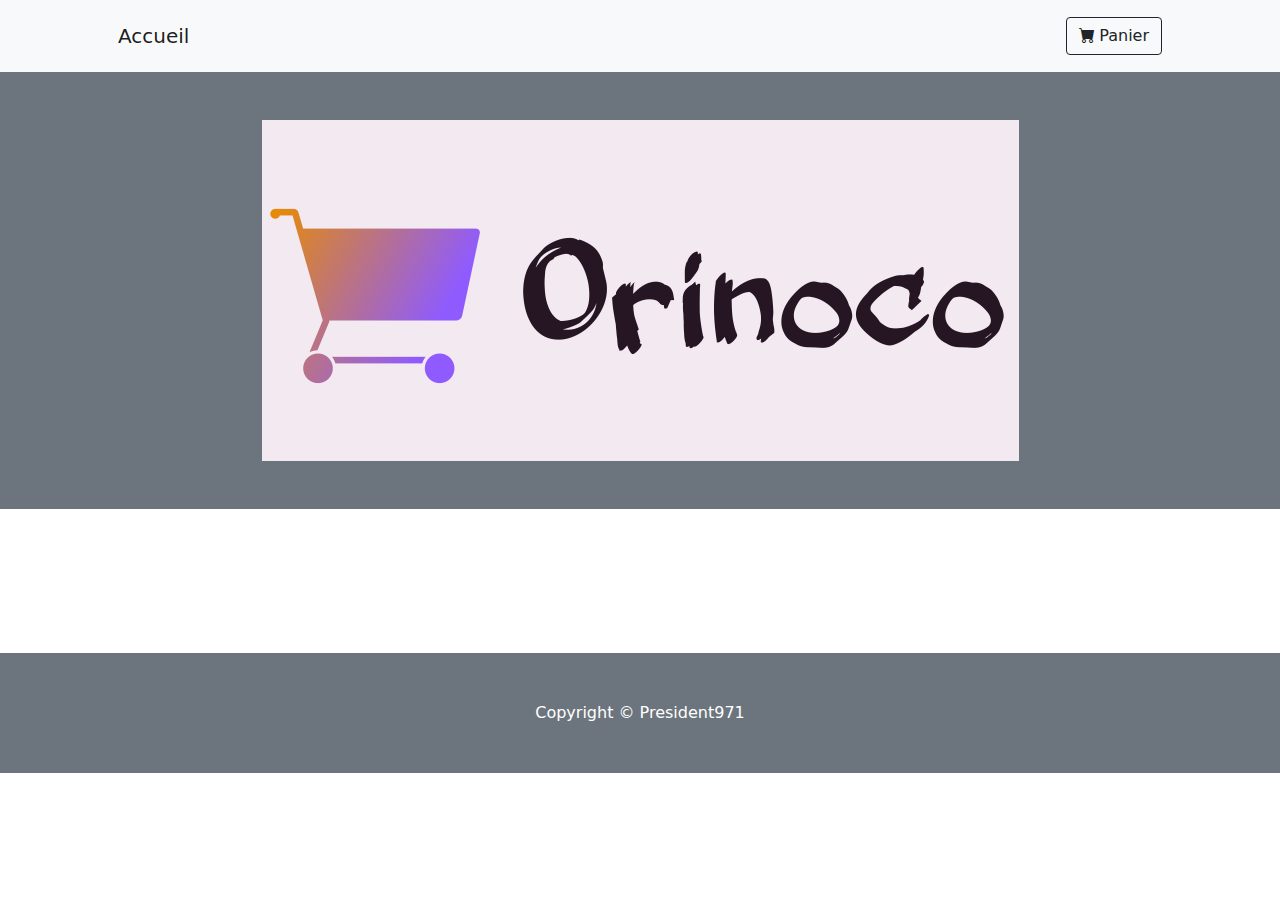
<file: front/index.html>
<!DOCTYPE html>
<html lang="fr">
  <head>
    <meta charset="utf-8" />
    <meta
      name="viewport"
      content="width=device-width, initial-scale=1, shrink-to-fit=no"
    />
    <meta name="description" content="" />
    <meta name="author" content="" />
    <title>Le monde de Teddy</title>
    <!-- Favicon-->
    <link rel="icon" type="image/x-icon" href="assets/favicon.ico" />
    <!-- Bootstrap et CSS-->
    <link
      href="https://cdn.jsdelivr.net/npm/bootstrap-icons@1.5.0/font/bootstrap-icons.css"
      rel="stylesheet"
    />
    <link href="css/styles.css" rel="stylesheet" />
  </head>
  <body>
    <!-- Navigation-->
    <nav class="navbar navbar-expand-lg navbar-light bg-light">
      <div class="container py-2 px-4 px-lg-5">
        <a class="navbar-brand" href="index.html">Accueil</a>
        <div>
            <a class="d-flex btn btn-outline-dark" href="cart.html">
              <i class="bi-cart-fill me-1"></i>
              Panier
            </a>
        </div>
      </div>
    </nav>
    <!-- Header-->
    <header class="bg-secondary py-5 text-align text-center">
      <img src="../back/images/logo.png" alt="Bootstrap" class="img-fluid max-width: 100%; height: auto">
    </header>
    <!-- Section-->
    <section class="py-5 px-5">
      <div class="container px-4 px-lg-5 mt-5">
        <div
          class="
            row
            gx-4 gx-lg-5
            row-cols-2 row-cols-md-3 row-cols-xl-4
            justify-content-center
          "
          id="card"
        >
          <template id="templateArticles">
            <div class="card p-3 m-3" style="width: 19rem ">
              <img
                src="localhost:3000/api/teddies"
                class="card-img-top"
                alt="nounours"
                id="cardImg"
                style="height: 14rem;"
              />
              <div class="card-body">
                <h5 class="card-title" id="cardTitle"></h5>
                <p class="card-text" id="cardBody"></p>
                <p class="card-price" id="cardPrice"></p>
                <a
                  href="article.html"
                  class="btn btn-primary"
                  id="cardPanier"
                  >Voir L'article</a
                >
              </div>
            </div>
          </template>
        </div>
      </div>
    </section>
    <!-- Footer-->
    <footer class="py-5 px-auto bg-secondary">
      <div class="container">
        <p class="m-0 text-center text-white">
          Copyright &copy; President971
        </p>
      </div>
    </footer>
    <!-- Bootstrap core JS-->
    <script src="https://cdn.jsdelivr.net/npm/bootstrap@5.0.2/dist/js/bootstrap.bundle.min.js"></script>
    <!-- Core theme JS-->
    <script src="index.js"></script>
  </body>
</html>
</file>
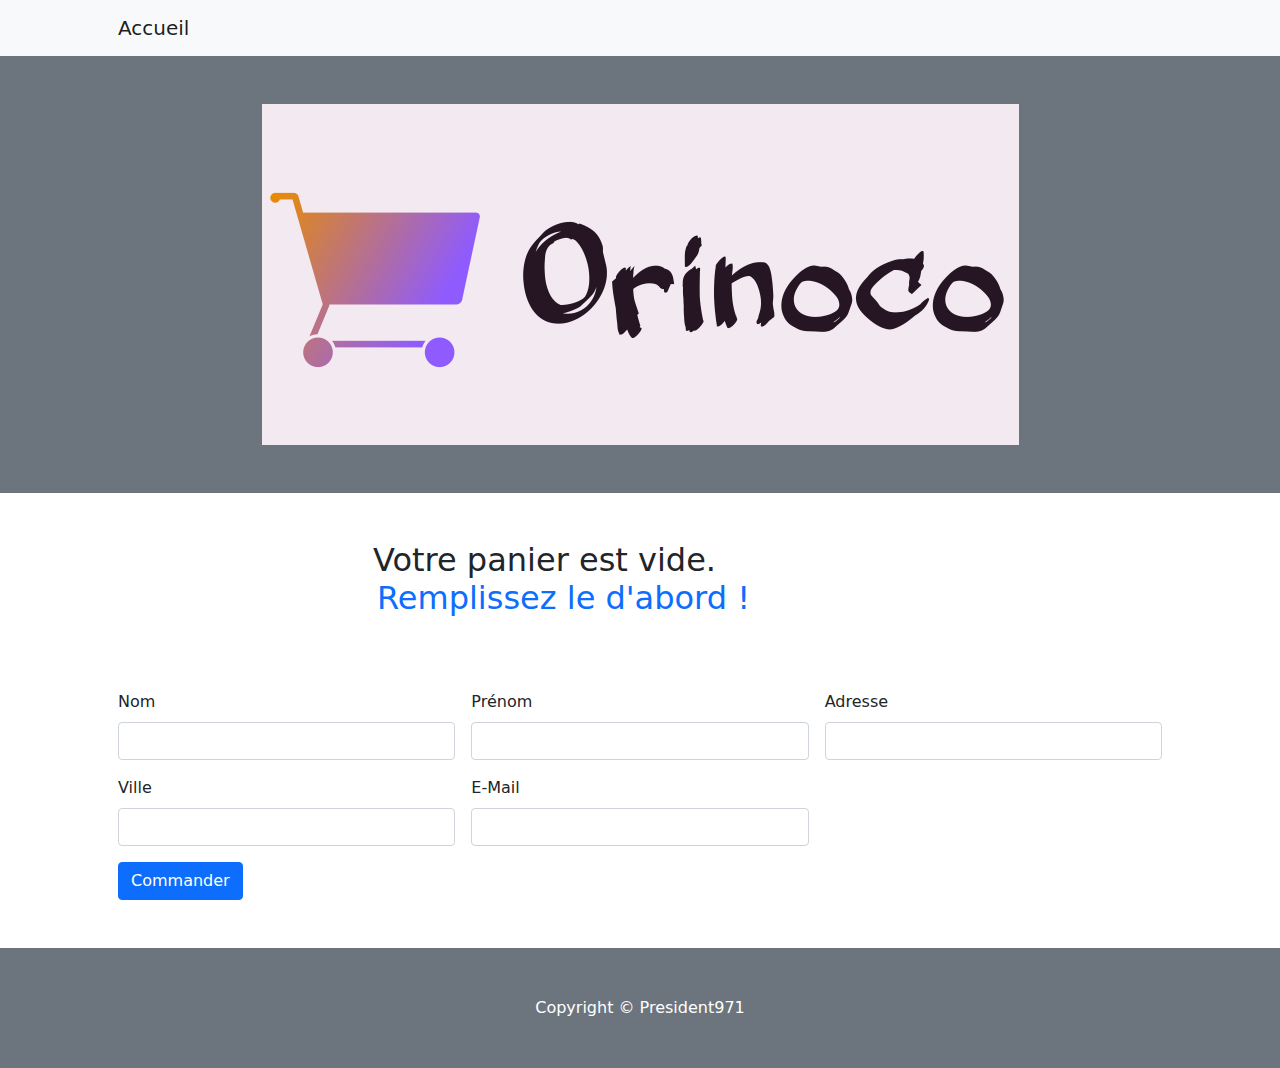
<file: front/cart.html>
<!DOCTYPE html>
<html lang="fr">
  <head>
    <meta charset="utf-8" />
    <meta
      name="viewport"
      content="width=device-width, initial-scale=1, shrink-to-fit=no"
    />
    <meta name="description" content="" />
    <meta name="author" content="" />
    <title>Le monde de Teddy</title>
    <link rel="icon" type="image/x-icon" href="assets/favicon.ico" />
    <link
      href="https://cdn.jsdelivr.net/npm/bootstrap-icons@1.5.0/font/bootstrap-icons.css"
      rel="stylesheet"
    />
    <link href="css/styles.css" rel="stylesheet" />
  </head>
  <body>
    <!-- Navigation-->
    <nav class="navbar navbar-expand-lg navbar-light bg-light">
      <div class="container px-4 px-lg-5">
        <a class="navbar-brand" href="index.html">Accueil</a>
      </div>
    </nav>
    <!-- Header-->
    <header class="bg-secondary py-5 text-align text-center">
      <img
        src="../back/images/logo.png"
        alt="Bootstrap"
        class="img-fluid max-width: 100%; height: auto"
      />
    </header>
    <!-- Section Panier-->
    <section class="container px-5 px-lg-5 my-5">
      <div class="row align-items-start">
        <div class="col-3"></div>
        <table
          class="
            col
            table table-hover table-sm table
            align-middle
            table-responsive
          "
        >
          <thead id="tableau">
            <tr>
              <th scope="col">Nounours</th>
              <th scope="col">Prix</th>
            </tr>
          </thead>
          <tbody id="tableProduit"></tbody>
        </table>
        <div class="col-3"></div>
      </div>
    </section>
    <section class="container px-4 px-lg-5 my-5">
      <form class="row g-3 needs-validation">
        <div class="col-md-4">
          <label for="validationCustom01" class="form-label">Nom</label>
          <input
            type="text"
            class="form-control"
            id="validationCustom01"
            required
          />
        </div>
        <div class="col-md-4">
          <label for="validationCustom02" class="form-label">Prénom</label>
          <input
            type="text"
            class="form-control"
            id="validationCustom02"
            required
          />
        </div>
        <div class="col-md-4">
          <label for="validationCustom03" class="form-label">Adresse</label>
          <input
            type="text"
            class="form-control"
            id="validationCustom03"
            required
          />
        </div>
        <div class="col-md-4">
          <label for="validationCustom05" class="form-label">Ville</label>
          <input
            type="text"
            class="form-control"
            id="validationCustom04"
            required
          />
        </div>
        <div class="col-md-4">
          <label for="validationCustom03" class="form-label">E-Mail</label>
          <input
            type="text"
            class="form-control"
            id="validationCustom05"
            required
          />
        </div>
        <div class="col-12">
          <button class="btn btn-primary" type="submit" id="btnformulaire">
            Commander
          </button>
        </div>
      </form>
    </section>
    <footer class="py-5 px-auto bg-secondary">
      <div class="container">
        <p class="m-0 text-center text-white">Copyright &copy; President971</p>
      </div>
    </footer>
    <!-- Bootstrap core JS-->
    <script src="https://cdn.jsdelivr.net/npm/bootstrap@5.0.2/dist/js/bootstrap.bundle.min.js"></script>
    <!-- Core theme JS-->
    <script src="cart.js"></script>
  </body>
</html>
</file>
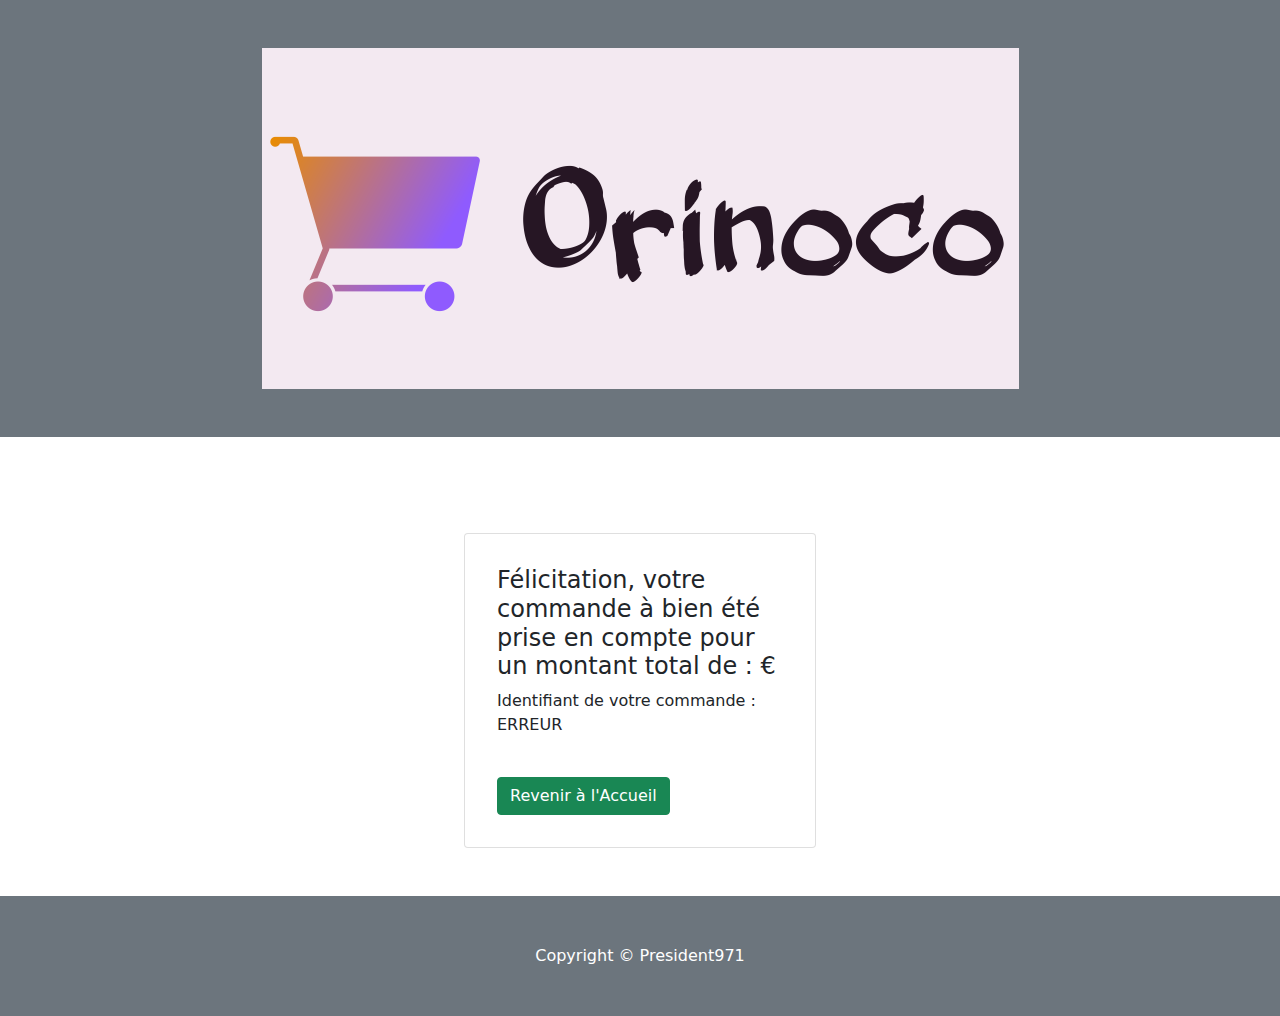
<file: front/confirmation.html>
<!DOCTYPE html>
<html lang="fr">
  <head>
    <meta charset="utf-8" />
    <meta
      name="viewport"
      content="width=device-width, initial-scale=1, shrink-to-fit=no"
    />
    <meta name="description" content="" />
    <meta name="author" content="" />
    <title>Le monde de Teddy</title>
    <!-- Favicon-->
    <link rel="icon" type="image/x-icon" href="assets/favicon.ico" />
    <!-- Bootstrap icons-->
    <link
      href="https://cdn.jsdelivr.net/npm/bootstrap-icons@1.5.0/font/bootstrap-icons.css"
      rel="stylesheet"
    />
    <!-- Core theme CSS (includes Bootstrap)-->
    <link href="css/styles.css" rel="stylesheet" />
  </head>
  <body>
    <!-- Header-->
    <header class="bg-secondary py-5 text-align text-center">
      <img src="../back/images/logo.png" alt="Bootstrap" class="img-fluid max-width: 100%; height: auto">
    </header>
    <!-- Section-->
    <section class="py-5 px-5">
      <div class="container px-4 px-lg-5 mt-5">
        <div
          class="
            row
            gx-4 gx-lg-5
            row-cols-2 row-cols-md-3 row-cols-xl-4
            justify-content-center
          "
          id="card"
        >
          <div class="card p-3" style="width: 22rem">
            <div class="card-body">
              <h4 class="card-title" id="cardTitle">
                Félicitation, votre commande à bien été prise en compte pour un
                montant total de : <span id="prixtotal"></span> €
              </h4>
              <p>
                Identifiant de votre commande : <span id="commandId"></span>
              </p>
              <div class="grid w-full gap-4 mt-4">
                <a
                  href="index.html"
                  class="btn btn-success mt-3"
                  id="cardAccueil"
                  >Revenir à l'Accueil</a
                >
              </div>
            </div>
          </div>
        </div>
      </div>
    </section>
    <!-- Footer-->
    <footer class="py-5 px-auto bg-secondary"">
      <div class="container">
        <p class="m-0 text-center text-white">Copyright &copy; President971</p>
      </div>
    </footer>
    <!-- Bootstrap core JS-->
    <script src="https://cdn.jsdelivr.net/npm/bootstrap@5.0.2/dist/js/bootstrap.bundle.min.js"></script>
    <!-- Core theme JS-->
    <script src="confirmation.js"></script>
  </body>
</html>
</file>
